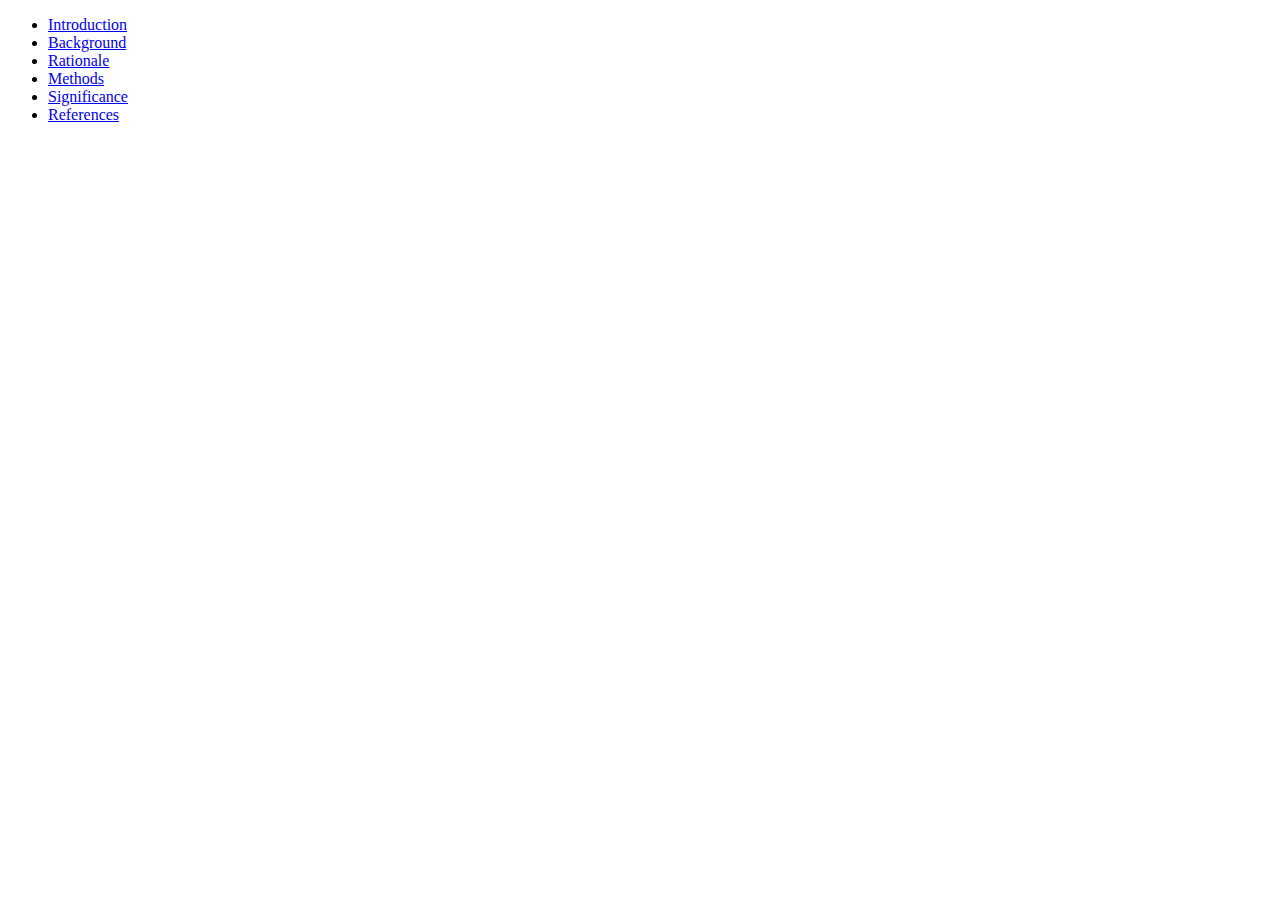
<file: method.html>
<!DOCTYPE html>
<html>
  <head>
    <title>Research Proposal</title>
  </head>
  <body>
    <ul>
      <li><a href="index.html">Introduction</a></li>
      <li><a href="background.html">Background</a></li>
      <li><a href="rationale.html">Rationale</a></li>
      <li><a href="methods.html">Methods</a></li>
      <li><a href="significance.html">Significance</a></li>
      <li><a href="references.html">References</a></li>
  </body>
</html>
</file>
